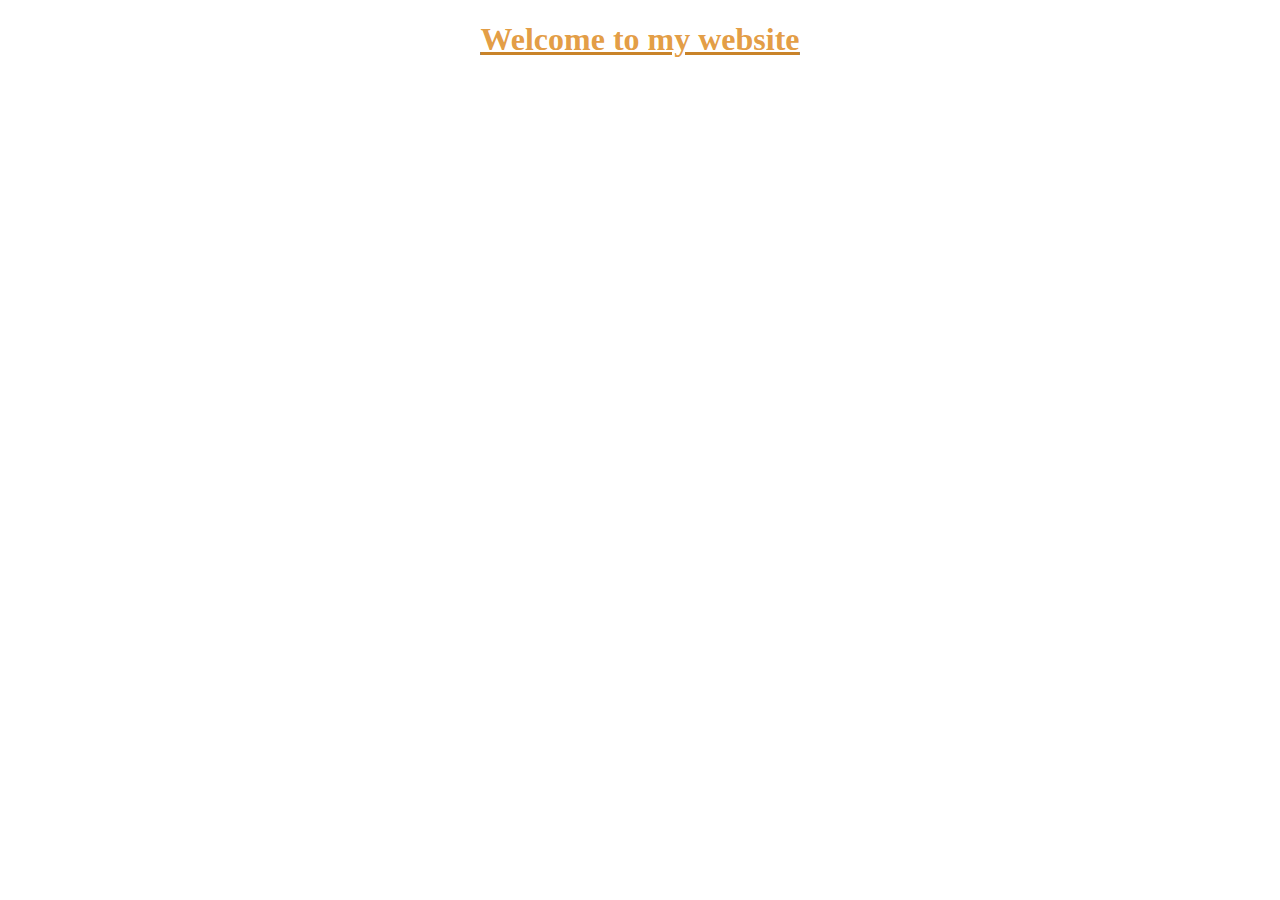
<file: myWeb.html>
<!DOCTYPE html>
<html lang="en">
<head>
    <title>My website</title>
</head>
<body>
    <center><u><h1 style="color: rgba(223, 145, 45, 0.9);text-decoration: underline;">Welcome to my website</h1></u></center>
    <!-- bold underline italic -->

</body>
</html>
</file>
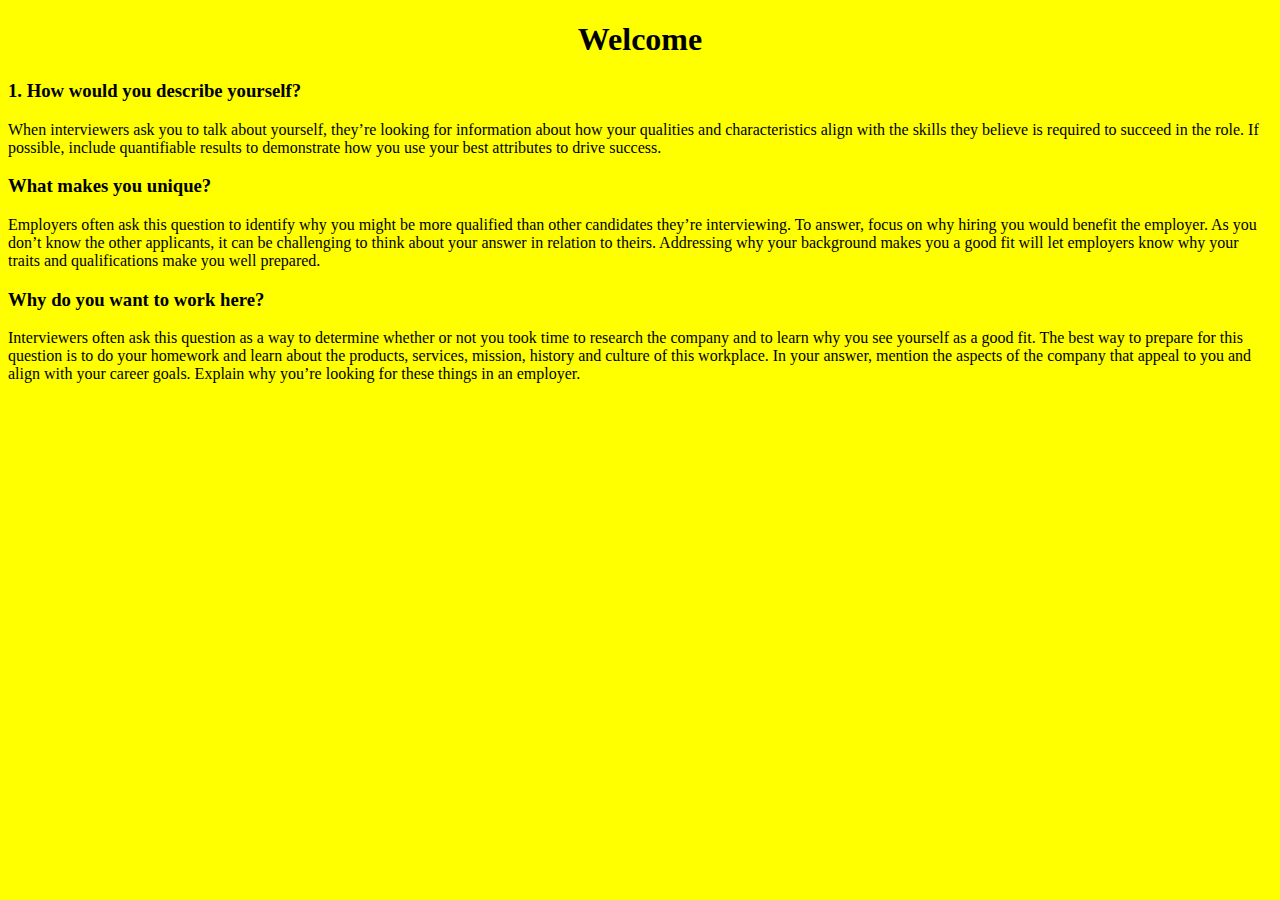
<file: thm.html>
<!DOCTYPE html>
<html lang="en">
<head>
    <title>Document</title>
</head>
    <body bgcolor="yellow">
    <center><h1>Welcome</h1></center>
    <h3><b>1.</b> How would you describe yourself?</h3>
    <p>When interviewers ask you to talk about yourself, they’re looking for information about how your qualities and characteristics align with the skills they believe
         is required to succeed in the role. If possible, include quantifiable results to demonstrate how you use your best attributes to drive success.</p>
    
    <h3>What makes you unique?</h3>    
    <p>Employers often ask this question to identify why you might be more qualified than other candidates they’re interviewing. To answer, focus on why hiring you 
        would benefit the employer. As you don’t know the other applicants, it can be challenging to think about your answer in relation to theirs. Addressing why your
         background makes you a good fit will let employers know why your traits and qualifications make you well prepared.
    </p>

    <h3>Why do you want to work here?</h3>    
    <p>Interviewers often ask this question as a way to determine whether or not you took time to research the company and to learn why you see yourself as a 
        good fit. The best way to prepare for this question is to do your homework and learn about the products, services, mission, history and culture of this
         workplace. In your answer, mention the aspects of the company that appeal to you and align with your career goals. Explain why you’re looking for these 
         things in an employer.
    </p>
</body>
</html>
</file>
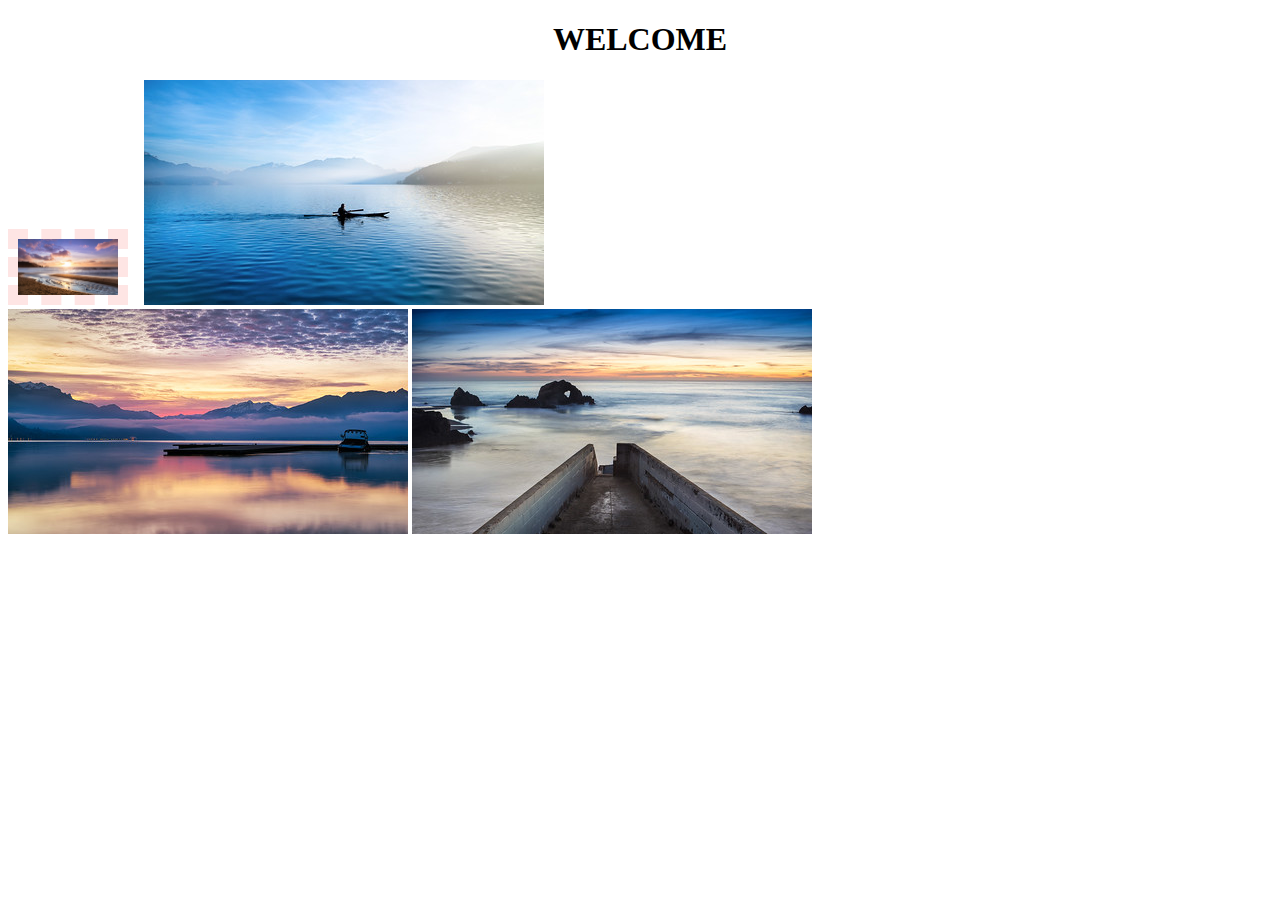
<file: yy.htm>
<!DOCTYPE html>
<html lang="en">
<head>
    <title>Document</title>
</head>
<body>
    <center><h1>WELCOME</h1></center>
    <div class="FourLegAnimals">
        <a href="https://en.wikipedia.org/wiki/White_tiger"><img src="image1.jpg" style="width: 100px;margin-right: 12px;border: 10px dashed rgba(252, 10, 2, 0.1);"></a>
        <a href ="https://en.wikipedia.org/wiki/Black_panther"><img src="image2.jpg" alt=""></a>
    </div>

    <div class="HaveNoLeg">
        <a href ="https://en.wikipedia.org/wiki/Snake"><img src="image3.jpg" alt=""></a>
        <a href ="https://en.wikipedia.org/wiki/Shark"><img src="image4.jpg" alt=""></a>
    </div>


</body>
</html>
</file>
